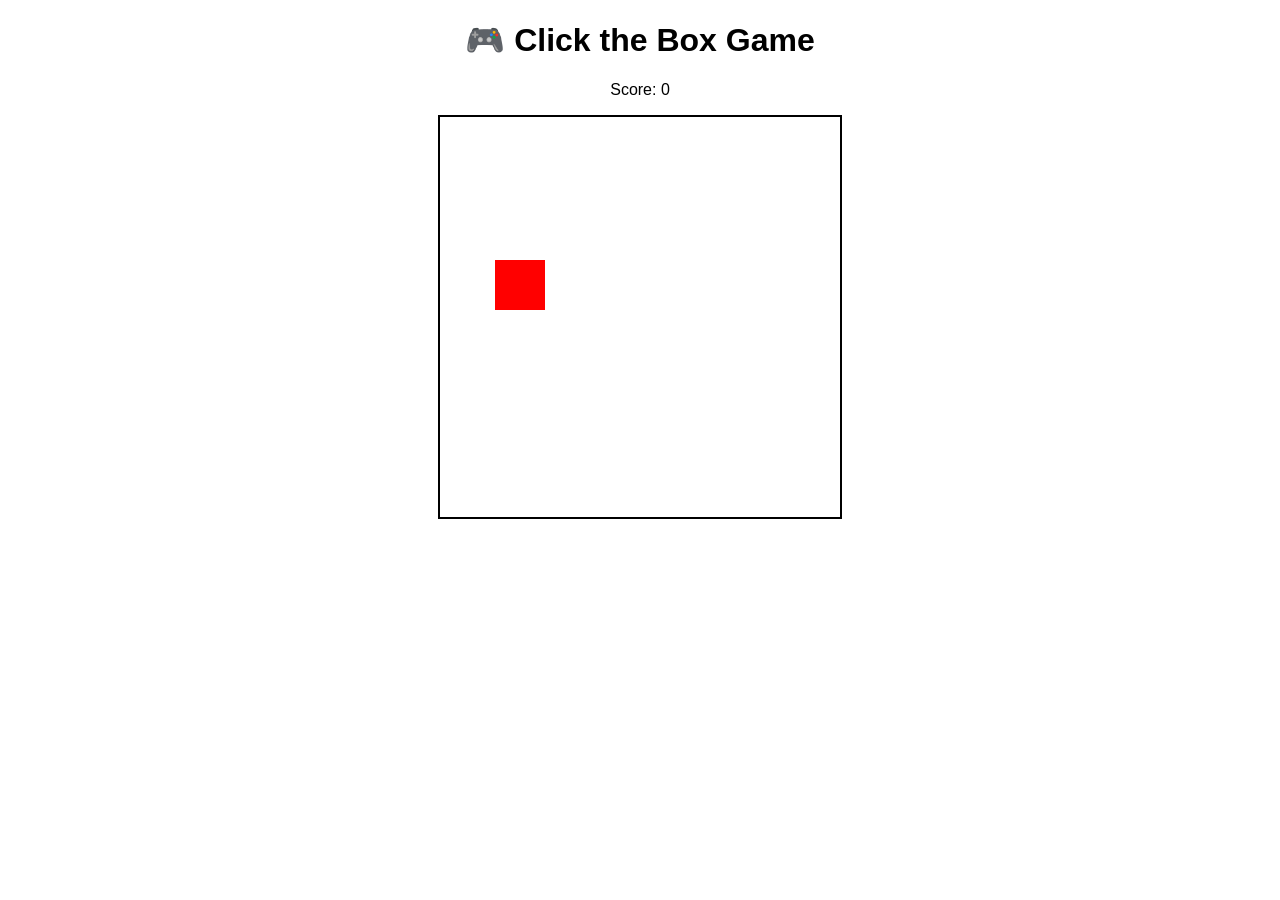
<file: game/index.html>
<!DOCTYPE html>
<html>
<head>
    <title>Click Game</title>
    <link rel="stylesheet" href="style.css">
</head>
<body>

<h1>🎮 Click the Box Game</h1>
<p>Score: <span id="score">0</span></p>

<div id="gameArea">
    <div id="box"></div>
</div>

<script src="script.js"></script>
</body>
</html>
</file>
<file: game/style.css>
body {
    text-align: center;
    font-family: Arial;
}

#gameArea {
    width: 400px;
    height: 400px;
    border: 2px solid black;
    margin: auto;
    position: relative;
}

#box {
    width: 50px;
    height: 50px;
    background: red;
    position: absolute;
    cursor: pointer;
}
</file>
